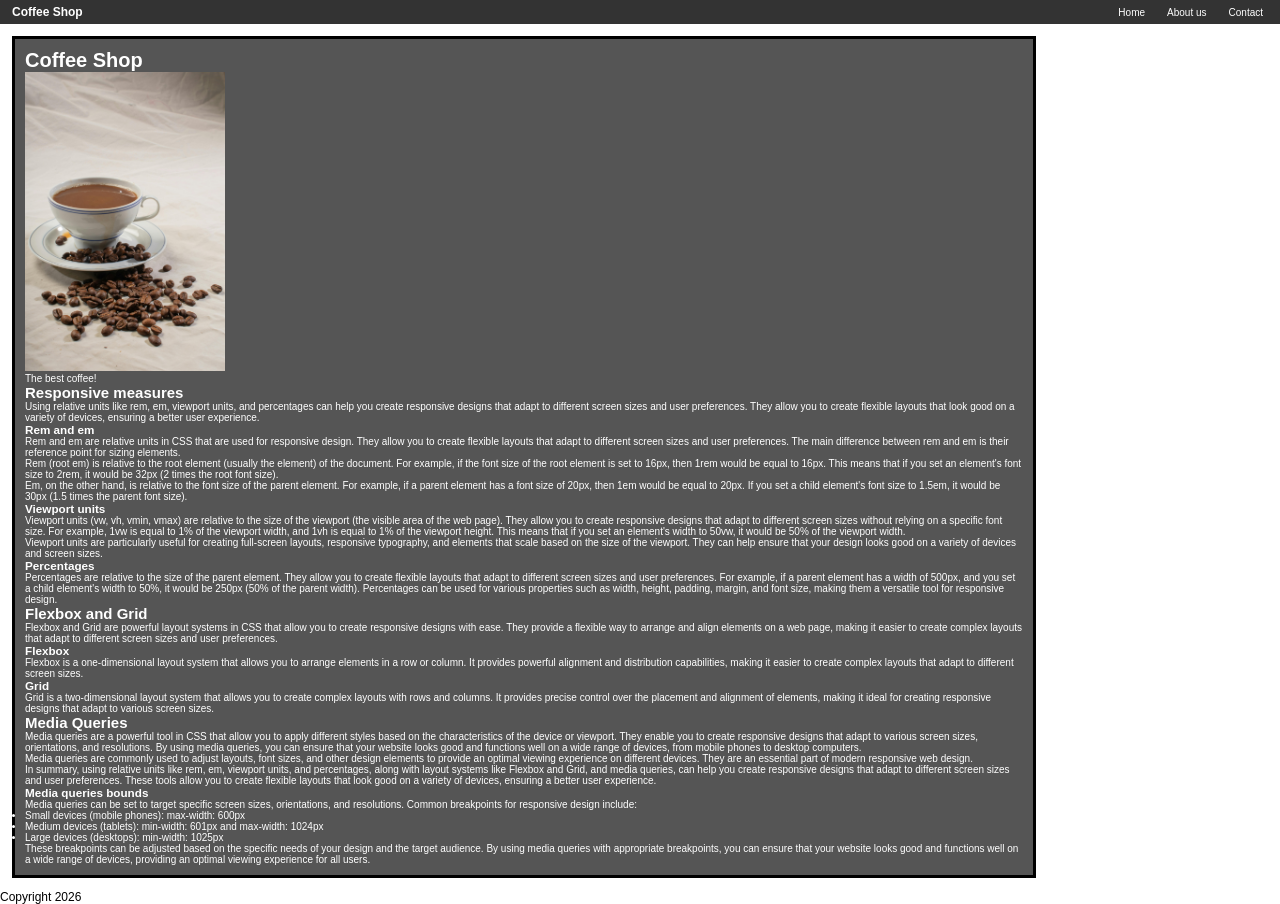
<file: 02_CSS/lecture/index.html>
<!doctype html>
<html lang="en">
  <head>
    <meta charset="UTF-8" />
    <meta name="viewport" content="width=device-width, initial-scale=1.0" />
    <title>multi-page</title>
    <link rel="stylesheet" href="./src/styles/index.css" />
    <style></style>
  </head>
  <body>
    <header class="header">
      <nav class="navbar">
        <div>
          <h1>Coffee Shop</h1>
        </div>
         <ul>
          <li id="home"><a href="#">Home</a></li>
          <li id="about"><a href="./src/pages/about.html">About us</a></li>
          <li id="contact"><a href="./src/pages/contact.html">Contact</a></li>
        </ul>
      </nav>
       
    </header>
    <main class="content">
      <h1>Coffee Shop</h1>
      <figure>
        <img src="./src/assets/coffeeMug.jpg" alt="Coffee Mug" width="20%" />
        <figcaption>The best coffee!</figcaption>
      </figure>
      <section>
        <h2>Responsive measures</h2>
         <p>
            Using relative units like rem, em, viewport units, and percentages can help you create responsive designs that adapt to different screen sizes and user preferences. They allow you to create flexible layouts that look good on a variety of devices, ensuring a better user experience.
          </p>
        <section>
          <h3>Rem and em</h3>
          <p>
            Rem and em are relative units in CSS that are used for responsive design. They allow you to create flexible
            layouts that adapt to different screen sizes and user preferences. The main difference between rem and em is
            their reference point for sizing elements.
          </p>
          <p>
            Rem (root em) is relative to the root element (usually the <html> element) of the document. For example, if
            the font size of the root element is set to 16px, then 1rem would be equal to 16px. This means that if you
            set an element's font size to 2rem, it would be 32px (2 times the root font size).
          </p>
          <p>
            Em, on the other hand, is relative to the font size of the parent element. For example, if a parent element has a font size of 20px, 
            then 1em would be equal to 20px. If you set a child element's font size to 1.5em, it would be 30px (1.5 times the parent font size).
          </p>
        </section>
        <section>
          <h3>Viewport units</h3>
          <p>
            Viewport units (vw, vh, vmin, vmax) are relative to the size of the viewport (the visible area of the web page). They allow you to create
            responsive designs that adapt to different screen sizes without relying on a specific font size. For example, 1vw is equal to 1% of the viewport width, and 1vh is equal to 1% of the viewport height. This means that if you set an element's width to 50vw, it would be 50% of the viewport width.
          </p>
          <p>
            Viewport units are particularly useful for creating full-screen layouts, responsive typography, and elements that scale based on the size of the viewport. They can help ensure that your design looks good on a variety of devices and screen sizes.
          </p>
        </section>
        <section>
          <h3>Percentages</h3>
          <p>
            Percentages are relative to the size of the parent element. They allow you to create flexible layouts that adapt to different screen sizes and user preferences. For example, if a parent element has a width of 500px, and you set a child element's width to 50%, it would be 250px (50% of the parent width). Percentages can be used for various properties such as width, height, padding, margin, and font size, making them a versatile tool for responsive design.
          </p>
        </section>
        <section>
          <h2>Flexbox and Grid</h2>
          <p>
            Flexbox and Grid are powerful layout systems in CSS that allow you to create responsive designs with ease. They provide a flexible way to arrange and align elements on a web page, making it easier to create complex layouts that adapt to different screen sizes and user preferences.
          </p>
          <section>
            <h3>Flexbox</h3>
            <p>
              Flexbox is a one-dimensional layout system that allows you to arrange elements in a row or column. It provides powerful alignment and distribution capabilities, making it easier to create complex layouts that adapt to different screen sizes.
            </p>
          </section>
          <section>
            <h3>Grid</h3>
            <p>
              Grid is a two-dimensional layout system that allows you to create complex layouts with rows and columns. It provides precise control over the placement and alignment of elements, making it ideal for creating responsive designs that adapt to various screen sizes.
            </p>
          </section>
        </section>
       <section>
          <h2>Media Queries</h2>
          <p>
            Media queries are a powerful tool in CSS that allow you to apply different styles based on the characteristics of the device or viewport. They enable you to create responsive designs that adapt to various screen sizes, orientations, and resolutions. By using media queries, you can ensure that your website looks good and functions well on a wide range of devices, from mobile phones to desktop computers.
          </p>
          <p>
            Media queries are commonly used to adjust layouts, font sizes, and other design elements to provide an optimal viewing experience on different devices. They are an essential part of modern responsive web design.
          </p>
          <p>
            In summary, using relative units like rem, em, viewport units, and percentages, along with layout systems like Flexbox and Grid, and media queries, can help you create responsive designs that adapt to different screen sizes and user preferences. These tools allow you to create flexible layouts that look good on a variety of devices, ensuring a better user experience.
          </p>
          <section>
            <h3>Media queries bounds</h3>
            <p>
              Media queries can be set to target specific screen sizes, orientations, and resolutions. Common breakpoints for responsive design include:
              <ul>
                <li>Small devices (mobile phones): max-width: 600px</li>
                <li>Medium devices (tablets): min-width: 601px and max-width: 1024px</li>
                <li>Large devices (desktops): min-width: 1025px</li>
              </ul>
              These breakpoints can be adjusted based on the specific needs of your design and the target audience. By using media queries with appropriate breakpoints, you can ensure that your website looks good and functions well on a wide range of devices, providing an optimal viewing experience for all users.
            </p>
          </section>
       </section>
      </section>
    </main>
    <footer class="footer">
      <p>Copyright 2026</p>
    </footer>
  </body>
</html>
</file>
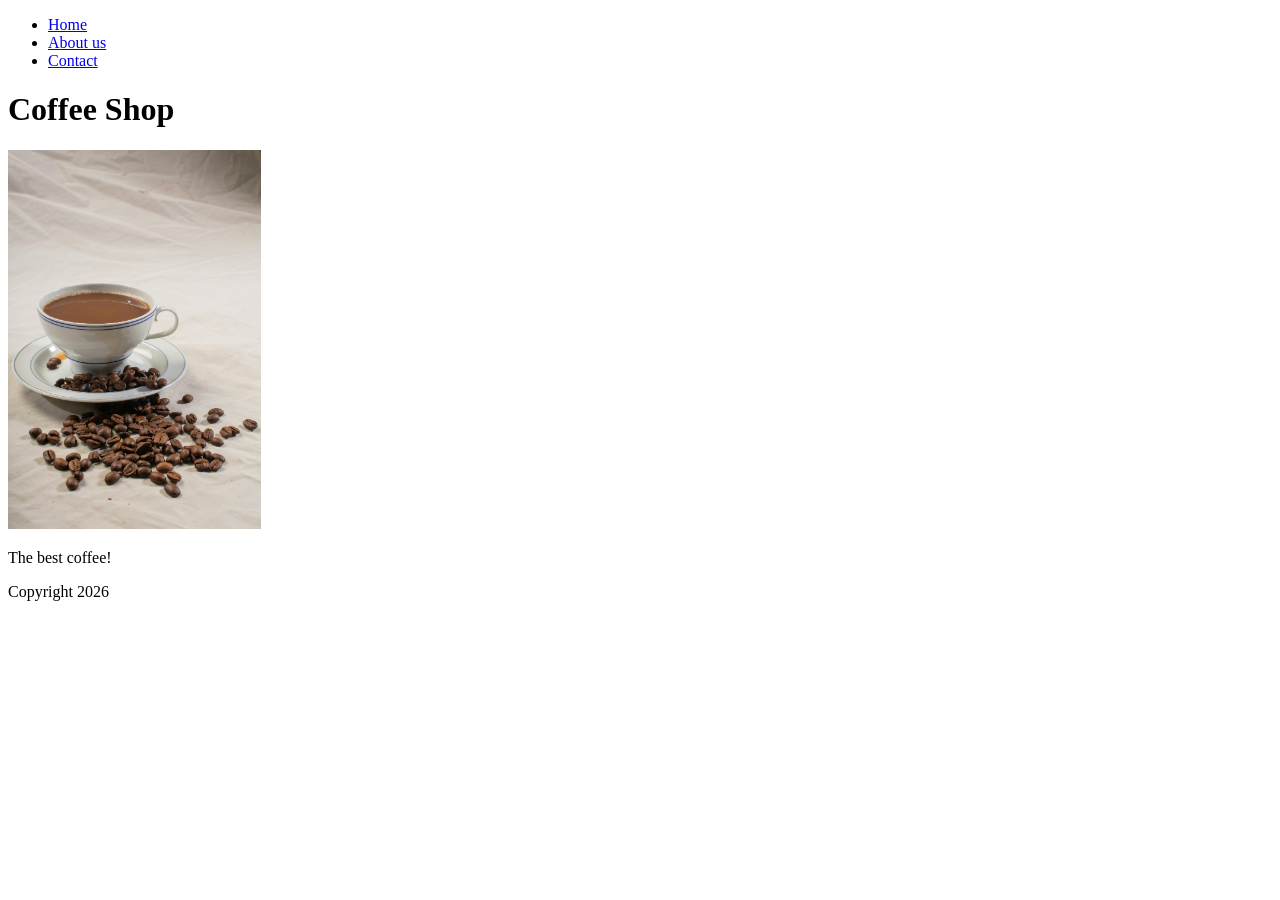
<file: 01_HTML/corrections/03_Multi-Page/index.html>
<!doctype html>
<html lang="en">
  <head>
    <meta charset="UTF-8" />
    <meta name="viewport" content="width=device-width, initial-scale=1.0" />
    <title>multi-page</title>
  </head>
  <body>
    <div class="header">
      <ul>
        <li><a href="#">Home</a></li>
        <li><a href="./src/pages/about.html">About us</a></li>
        <li><a href="./src/pages/contact.html">Contact</a></li>
      </ul>
    </div>
    <div class="main">
      <h1>Coffee Shop</h1>
      <div>
        <img src="./src/assets/coffeeMug.jpg" alt="Coffee Mug" width="20%" />
        <p>The best coffee!</p>
      </div>
    </div>
    <div class="footer">
      <p>Copyright 2026</p>
    </div>
  </body>
</html>
</file>
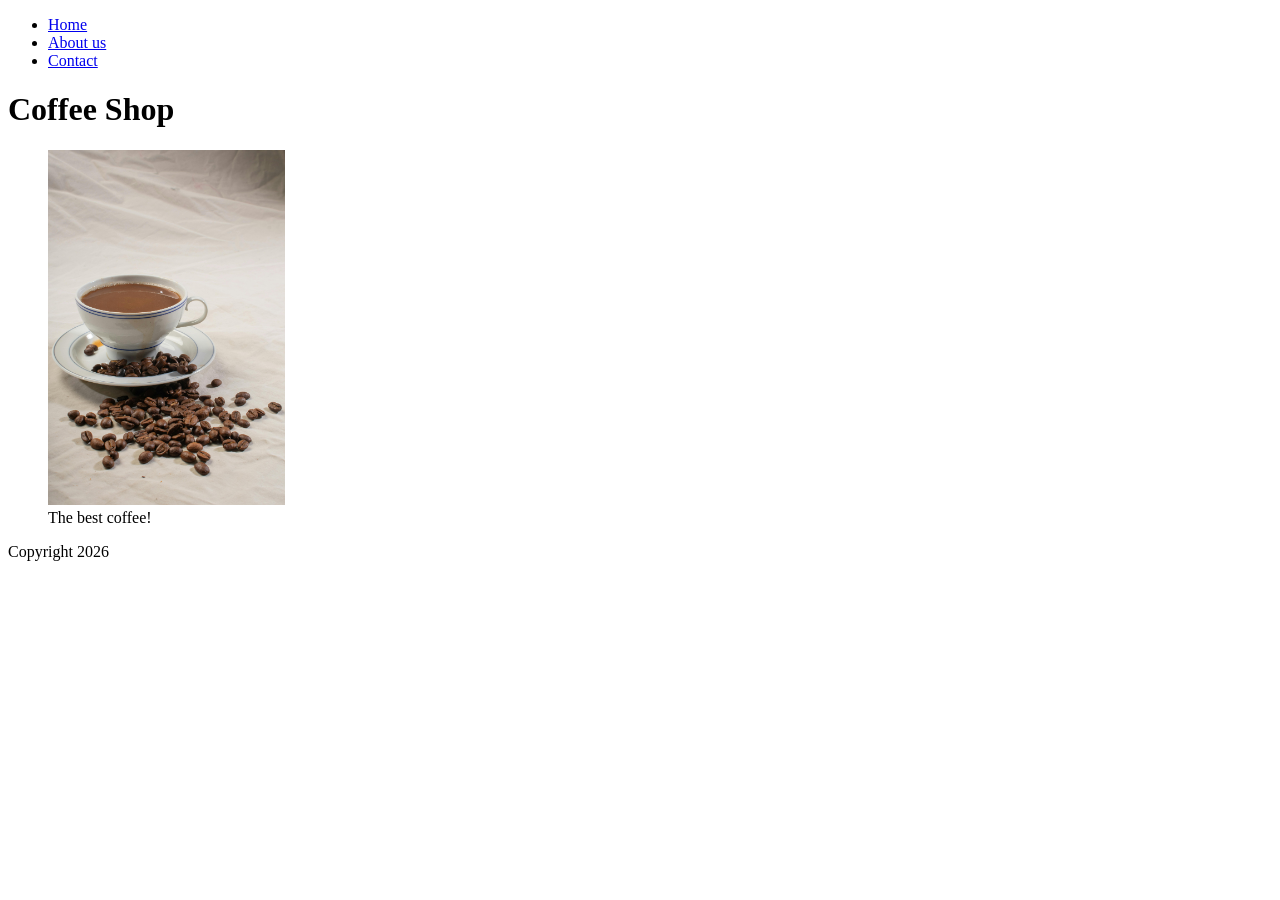
<file: 01_HTML/corrections/06_Multi_Page_S/index.html>
<!doctype html>
<html lang="en">
  <head>
    <meta charset="UTF-8" />
    <meta name="viewport" content="width=device-width, initial-scale=1.0" />
    <title>multi-page</title>
  </head>
  <body>
    <header class="header">
      <nav>
        <ul>
          <li><a href="#">Home</a></li>
          <li><a href="./src/pages/about.html">About us</a></li>
          <li><a href="./src/pages/contact.html">Contact</a></li>
        </ul>
      </nav>
    </header>
    <main class="main">
      <h1>Coffee Shop</h1>
      <figure>
        <img src="./src/assets/coffeeMug.jpg" alt="Coffee Mug" width="20%" />
        <figcaption>The best coffee!</figcaption>
      </figure>
    </main>
    <footer class="footer">
        <p>Copyright 2026</p>
    </footer>
  </body>
</html>
</file>
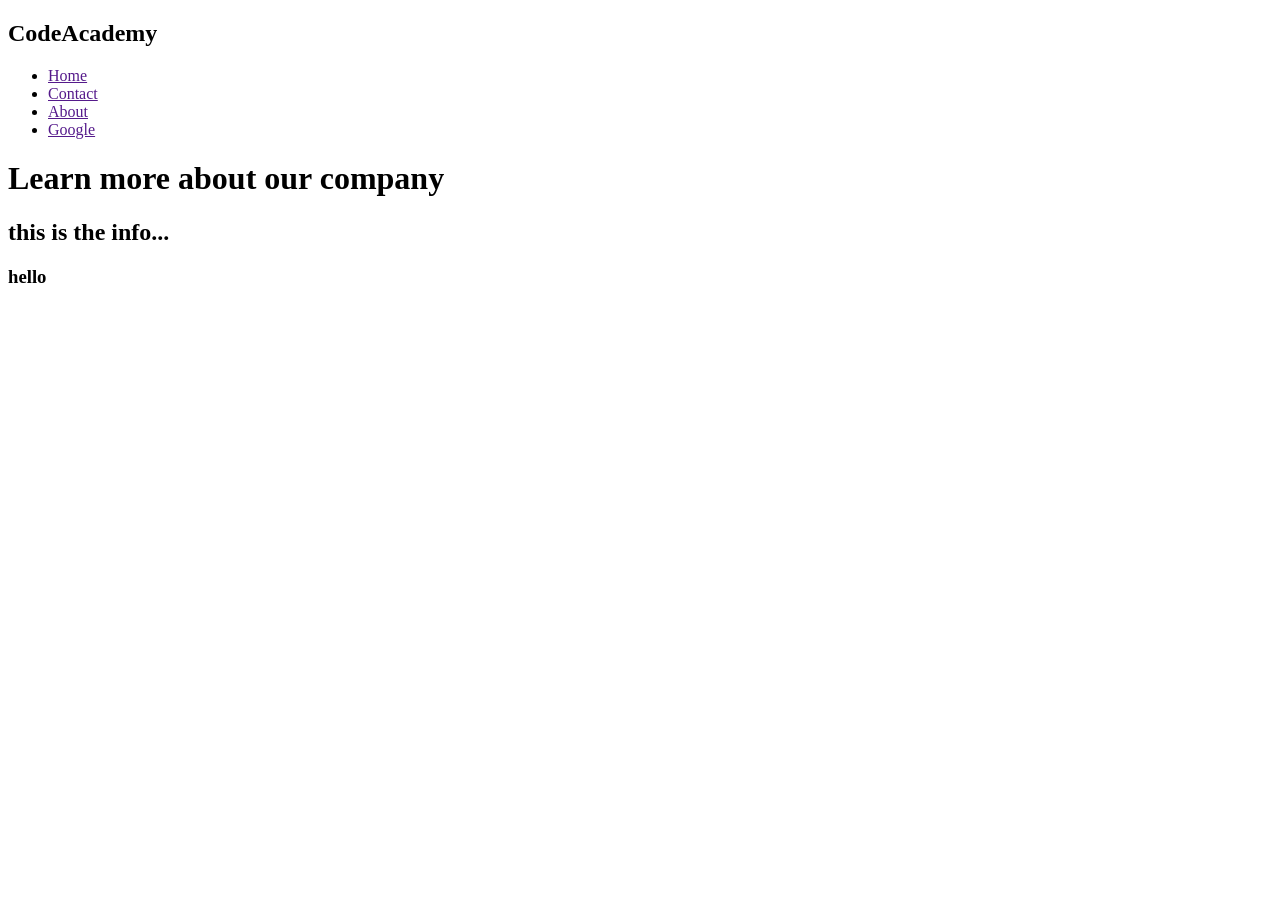
<file: 01_HTML/about.html>
<!doctype html>
<html lang="en">
  <head>
    <meta charset="UTF-8" />
    <meta name="viewport" content="width=device-width, initial-scale=1.0" />
    <title>HTML Lecture</title>
  </head>
  <body>
    <header>
      <nav class="navbar" id="navbar1">
        <div>
          <h1>CodeAcademy</h1>
        </div>
        <ul>
          <li><a href="">Home</a></li>
          <li><a href="">Contact</a></li>
          <li><a href="">About</a></li>
          <li><a href="">Google</a></li>
        </ul>
      </nav>
    </header>
    <main>
      <h1>Learn more about our company</h1>
      <section>
        <h2>this is the info...</h2>
      </section>
      <aside>
        <h3>hello</h3>
      </aside>
    </main>
    <footer></footer>
  </body>
</html>
</file>
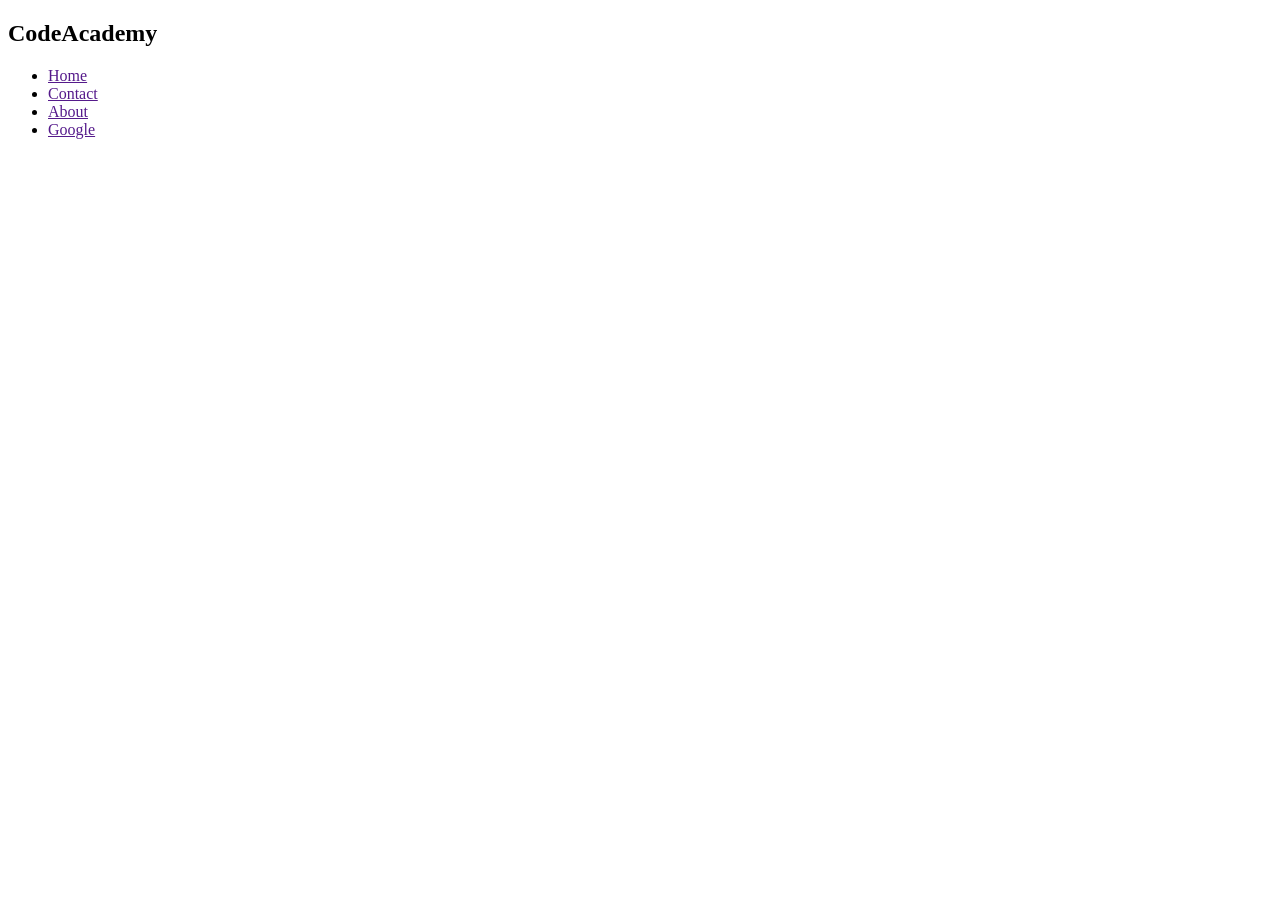
<file: 01_HTML/contact.html>
<!doctype html>
<html lang="en">
  <head>
    <meta charset="UTF-8" />
    <meta name="viewport" content="width=device-width, initial-scale=1.0" />
    <title>HTML Lecture</title>
  </head>
  <body>
    <header>
      <nav class="navbar" id="navbar1" >
        <div>
            <h1>CodeAcademy</h1>
        </div>
        <ul>
            <li><a href="">Home</a></li>
            <li><a href="">Contact</a></li>
            <li><a href="">About</a></li>
            <li><a href="">Google</a></li>
        </ul>
      </nav>
    </header>
    <main>
      <form id="contactForm"></form>
    </main>
    <footer></footer>
  </body>
</html>
</file>
<file: 02_CSS/lecture/src/styles/index.css>
* {
  margin: 0;
  padding: 0;
  box-sizing: border-box;
}
html {
  font-size: 12px;
  font-family: Arial, Helvetica, sans-serif;
}

/* header */

.header {
  background-color: #333;
  color: white;
  height: 2rem;
}
.navbar {
    display: flex;
    justify-content: space-between;
    align-items: center;
    height: 2rem;
    padding: 0rem 1rem;
}
.navbar ul {
  display: flex;
  /* flex-direction: column; */
  justify-content: flex-end;
  align-items: center;
  gap: 1rem;
  /* display: inline; */
  list-style: none;
  height: 2rem;
  width: 50%;
}
.navbar h1 {
  font-size: 12px;
}
.navbar ul li {
  /* display: inline; */
  /* margin: 0 10px; */
  /* width: 100rem; */
  font-size: 10px;
}

/* .navbar #home {
  display: inline;
}
.navbar #about {
  display: inline;
} */


.navbar a {
  color: white;
  text-decoration: none;
  padding: 3px 5px;
}

.navbar a:hover {
    background-color: #555;
}


/* Main content */
/* Index and about pages */
body {
  width: 100%;
}
.content {
  display: block;
  background-color: #555;
  color: white;
  border: 3px black solid;
  font-size: 10px;
  padding: 1em;
  margin: 1rem;
  /* min-width: 25rem;
  max-width: 40rem; */
  width: 80%;
  min-height: 50vh;
  /* max-height: 200rem; */
}

/* .content section {
  display: inline-block;
  width: 45%;
} */



/* Contact page */
#contactData {
}

/* #contact-content input[type="text"] {
    font-size: 10px;
    border-radius: 0px;
} */
#contact-content .text {
    font-size: 10px;
    border-radius: 0px;
}

/* Footer */
</file>
